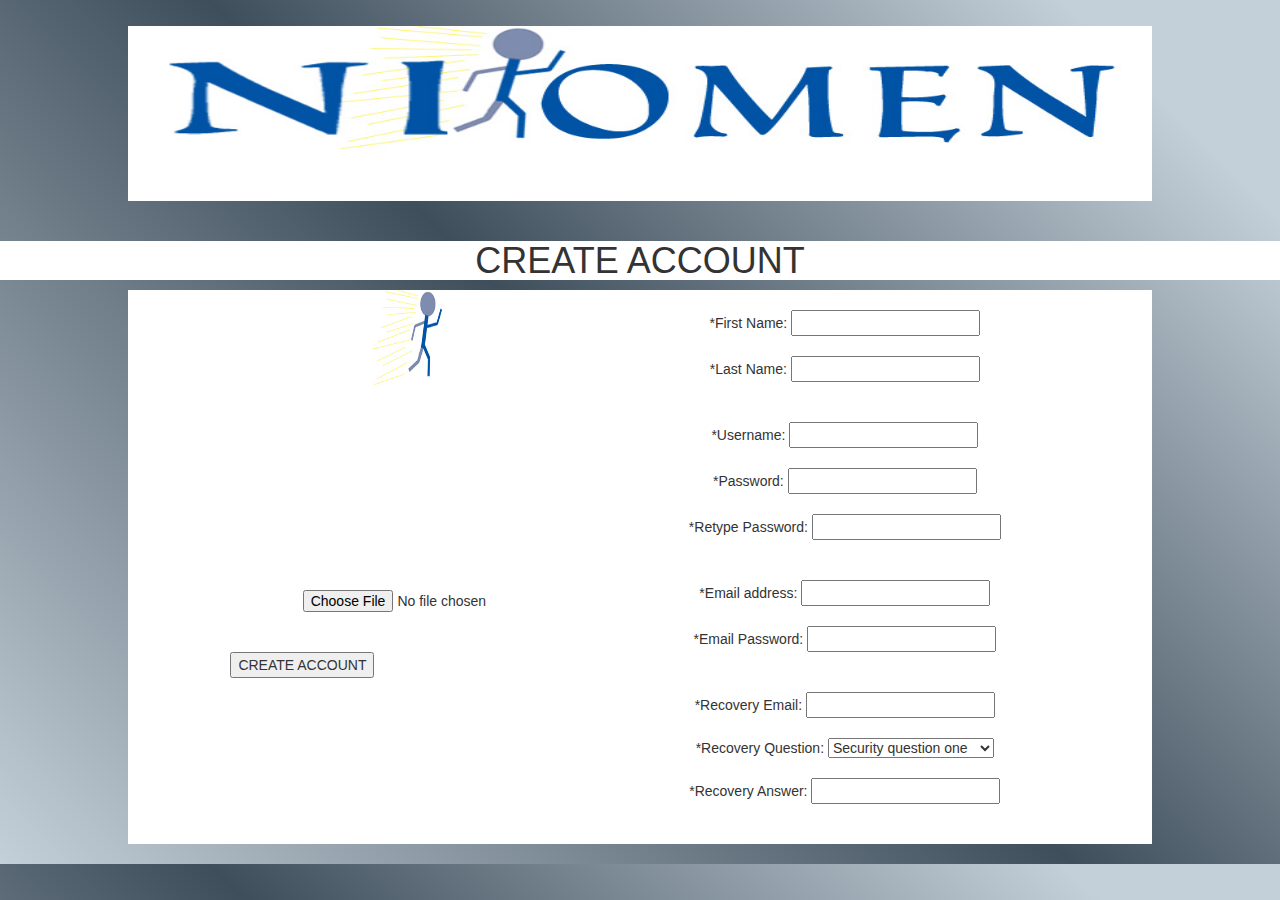
<file: UI/create.html>
<!-- Security Questions need to be replaced, captcha to be added to lowerleft corner above create.  

Create servlet to upload pic. accept_info() to be created -->

<!DOCTYPE html>

<html>
<head>
    <title>Nikomen Create Account</title>
		<link rel="stylesheet" href="http://maxcdn.bootstrapcdn.com/bootstrap/3.2.0/css/bootstrap.min.css">

	<link rel="stylesheet" type="text/css" href="design.css">
</head>

<body>

        <div id='LogoSpan'>
       
            <img src="../Images/nikomen_logosmall.jpg" alt="A Greek Lord Running to Deliver Your Message" style="width:100%;height:175px">
        </div><br>

	<div style="background-color:white">
	<h1><center>CREATE ACCOUNT</center></h1>
	</div>

      <div style="width: 80%; overflow: hidden;background-color:white;margin: 0% 10% 0% 10%;">

	<div id='input_pic' style="float:left;margin: 0% 0% 0% 10%;width:40%">
<center>
    <img class='Avatar' src="../Images/niko_man.jpg" style="width:250px; height:300px"><br>
	<form action="upload_pic.jsp">
	  <input type="file" name="prof_pic" accept="image/*">
          <br><br>
	</form></center>
	
	<button onclick="accept_info()"> CREATE ACCOUNT</button>
	</div>


	<div id='input_info' style="float:right;margin: 0% 10% 0% 0%;width:40%">
	  <center><form><br>
		*First Name: <input type="text" name="fname"><br><br>
		*Last Name: <input type="text" name="lastname"><br><br><br>

		*Username: <input type="text" name="username"><br><br>
		*Password: <input type="password" name="pswd"><br><br>
		*Retype Password: <input type="password" name="repswd"><br><br><br>

		*Email address: <input type="text" name="email"><br><br>
		*Email Password: <input type="password" name="empswd"><br><br><br>

		*Recovery Email: <input type="text" name="recemail"><br><br>
		*Recovery Question: <select name="secQues">
		  <option value="one">Security question one</option>
		  <option value="two">Security question two</option>
		  <option value="three">Security question three</option>
		  <option value="four">Security question four</option>
		  <option value="five">Security question five</option>
		  </select>
		<br><br>
		*Recovery Answer: <input type="text" name="secAns"><br><br>

	  </form></center><br>
	</div>
      </div>


</body>
<br>

	
</html>
</file>
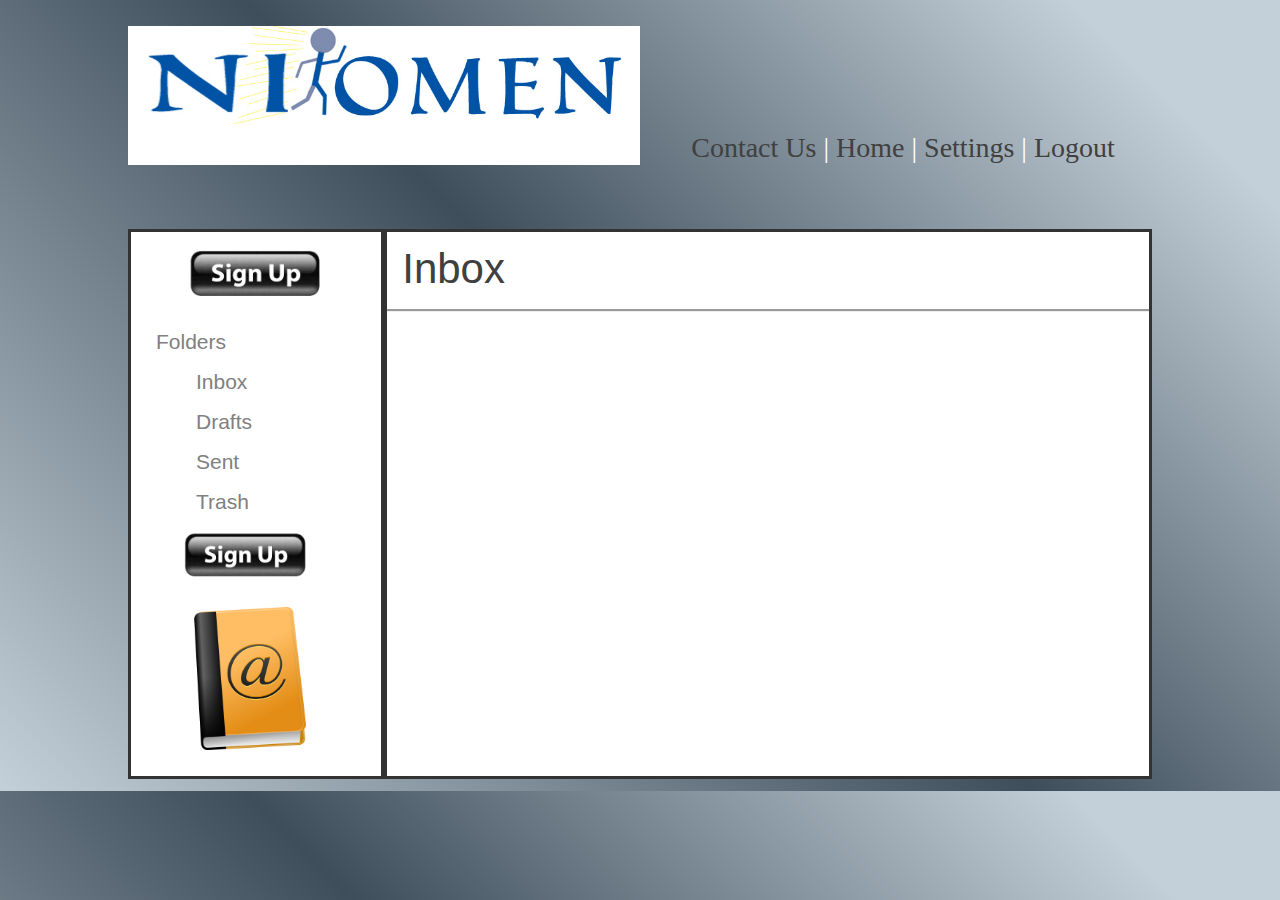
<file: UI/email.html>
<!-- 
Dyanmic title based off of username
-->

<!DOCTYPE html>

<html>
	<head>
		<!-- Dyanmic title based off of username-->
		<title></title>
			<link rel="stylesheet" href="http://maxcdn.bootstrapcdn.com/bootstrap/3.2.0/css/bootstrap.min.css">

		<link rel="stylesheet" type="text/css" href="design.css">
	</head>
	<body>
		<div id="LogoSpan" >	

			<div id="UserBar">	
					<a href="" >  Contact Us  </a>
					|
					<a href="" >  Home  </a>
					|
					<a href="" >  Settings  </a>
					|
					<a href="" >  Logout  </a>
			
				
			</div>
			
			<img src="../Images/nikomen_logosmall.jpg" style="float: left; width:50%;">
		</div>
		
		<div class="TextSpan" style="margin-bottom: 1%;" >
			<div class='InBoxSpan'>
			
				<img src="../Images/signup1.png" style="width:80%; float:left; padding-left: 20%; padding-top: 5%;">		
				
				<div id="DynamicInbox">
					<p> Folders </p>
					
					<div id="JS_Inbox">
					<!-- Jquery to connnect to controller
							Change what inboxes are seen
					-->
						
						<ul><a class="text" href="">Inbox</a></ul>
						<ul><a class="text" href="">Drafts</a></ul>
						<ul><a class="text" href="">Sent</a></ul>
						<ul><a class="text" href="">Trash</a></ul>
						
					
					</div>
					
					<img src="../Images/signup1.png" style="width:80%; float:left; padding-left: 10%;">	
					
				</div>
				
				<img src="../Images/addressbook.png" style="height:12em; float:left; padding-left: 25%; padding-bottom: 10%;">
				
			</div>
			<div class="EmailSpan">
				
				<!-- Add Jqueary for the dynamic header <p> tag. -->
				
				<div class="DynamicHeader">
					
					<p>Inbox</p>

					<!-- Add Jqueary to dynamicaly get the emails table. -->
					<div id="DynamicTable">
					
					</div>
					
				</div>
			
			</div>
			
		</div>
		
	</body>
</html>
</file>
<file: UI/design.css>
body
{
 	width: auto;
	background-color: red;
	background: rgba(196,208,217,1);
background: -moz-linear-gradient(45deg, rgba(196,208,217,1) 0%, rgba(62,78,91,1) 50%, rgba(196,208,217,1) 90%, rgba(196,208,217,1) 100%);
background: -webkit-gradient(left bottom, right top, color-stop(0%, rgba(196,208,217,1)), color-stop(50%, rgba(62,78,91,1)), color-stop(90%, rgba(196,208,217,1)), color-stop(100%, rgba(196,208,217,1)));
background: -webkit-linear-gradient(45deg, rgba(196,208,217,1) 0%, rgba(62,78,91,1) 50%, rgba(196,208,217,1) 90%, rgba(196,208,217,1) 100%);
background: -o-linear-gradient(45deg, rgba(196,208,217,1) 0%, rgba(62,78,91,1) 50%, rgba(196,208,217,1) 90%, rgba(196,208,217,1) 100%);
background: -ms-linear-gradient(45deg, rgba(196,208,217,1) 0%, rgba(62,78,91,1) 50%, rgba(196,208,217,1) 90%, rgba(196,208,217,1) 100%);
background: linear-gradient(45deg, rgba(196,208,217,1) 0%, rgba(62,78,91,1) 50%, rgba(196,208,217,1) 90%, rgba(196,208,217,1) 100%);
filter: progid:DXImageTransform.Microsoft.gradient( startColorstr='#c4d0d9', endColorstr='#c4d0d9', GradientType=1 );
}



.TextSpan
{
	
	width:80%;
	margin: 2em 10% 15% 10%;
	min-height: 550px ;
	height:auto;

}

#InfoBox
{
		background: rgba(242,246,248,1);
background: -moz-linear-gradient(top, rgba(242,246,248,1) 0%, rgba(216,225,231,1) 26%, rgba(181,198,208,1) 62%, rgba(224,239,249,1) 100%);
background: -webkit-gradient(left top, left bottom, color-stop(0%, rgba(242,246,248,1)), color-stop(26%, rgba(216,225,231,1)), color-stop(62%, rgba(181,198,208,1)), color-stop(100%, rgba(224,239,249,1)));
background: -webkit-linear-gradient(top, rgba(242,246,248,1) 0%, rgba(216,225,231,1) 26%, rgba(181,198,208,1) 62%, rgba(224,239,249,1) 100%);
background: -o-linear-gradient(top, rgba(242,246,248,1) 0%, rgba(216,225,231,1) 26%, rgba(181,198,208,1) 62%, rgba(224,239,249,1) 100%);
background: -ms-linear-gradient(top, rgba(242,246,248,1) 0%, rgba(216,225,231,1) 26%, rgba(181,198,208,1) 62%, rgba(224,239,249,1) 100%);
background: linear-gradient(to bottom, rgba(242,246,248,1) 0%, rgba(216,225,231,1) 26%, rgba(181,198,208,1) 62%, rgba(224,239,249,1) 100%);
filter: progid:DXImageTransform.Microsoft.gradient( startColorstr='#f2f6f8', endColorstr='#e0eff9', GradientType=0 );
	width:60%;
	min-height: inherit;
	float: left;
	padding: 6% 8% 6% 8%;
}

#TextBox
{
	

	
}

#LogoSpan
{
	background-color: transparent;
	width:80%;
	margin: 2% 10% 0% 10%;
	height: 175px;
	
}


#SideBox
{
	border: groove;
	background-color: white; 
	width: 35%;
	min-width: 375px;
	min-height: inherit;
	float: right;
	padding: 3% 5% 2% 5%;
	border-left: 3px ridge black;
}


#LoginBox h1
{
	width: 100%;
	
}

#signUp
{
	width: 75%;
	margin-left:10%;
	margin-right:10%;
}

	hr { 
		display: block;
		margin-top: 10%;
		margin-bottom: 10%;
		margin-left: auto;
		margin-right: auto;
		border-style: inset;
		border-width: 1px;
	}
#LoginBox label
{
	width:100%;
	height: 100%;
}


#CreateBox h1
{
	
	float:right;
	margin-right: 50%;
	font-family:serif;
}

#CreateBox label
{
	width:100%;
	height: auto;
}

.Avatar
{
	width: 16em;
	height: 16em;
}

.InBoxSpan
{
	background: white;
	width: 25%;
	border-style: solid;
	float:left;
	min-height: inherit;
}

footer
{
	background:white;
	border-top: groove;
	width:100%;
	height:inherit;
	margin: 0% 10% 0% 10%;
}

.EmailSpan
{
	background: white;
	width: 75%;
	border-style: solid;
	float: right;
	min-height: inherit;
}

#UserBar
{
	float: right;
	width: 45%;
	
	font-family: serif;
	font-size: 2em;
color:white;
	padding: 10% 0% 0% 0%;
	
}



#DynamicInbox
{
	min-height:300px;
	float:left;
	width:100%;
	padding: 10% 10% 10% 10%;
	font-family: sans-serif;
	font-size: 1.5em;
	color:grey;	
}



a
{
color:#404040;	
}

.text
{
	color:grey;
	font-size:1em;
	
}

a:link {
	color: black;
	
}

a:hover
{
	color:black;
	text-decoration: none;
	font-size: 101%;
}

ul
{
	padding: none;
	margin:none;
}

.DynamicHeader
{
	border-bottom: groove;
	width: 100%;
	height: auto;
	color:#404040;
	padding: 1% 0% 0% 2%;
	font-size: 3em;
}
</file>
